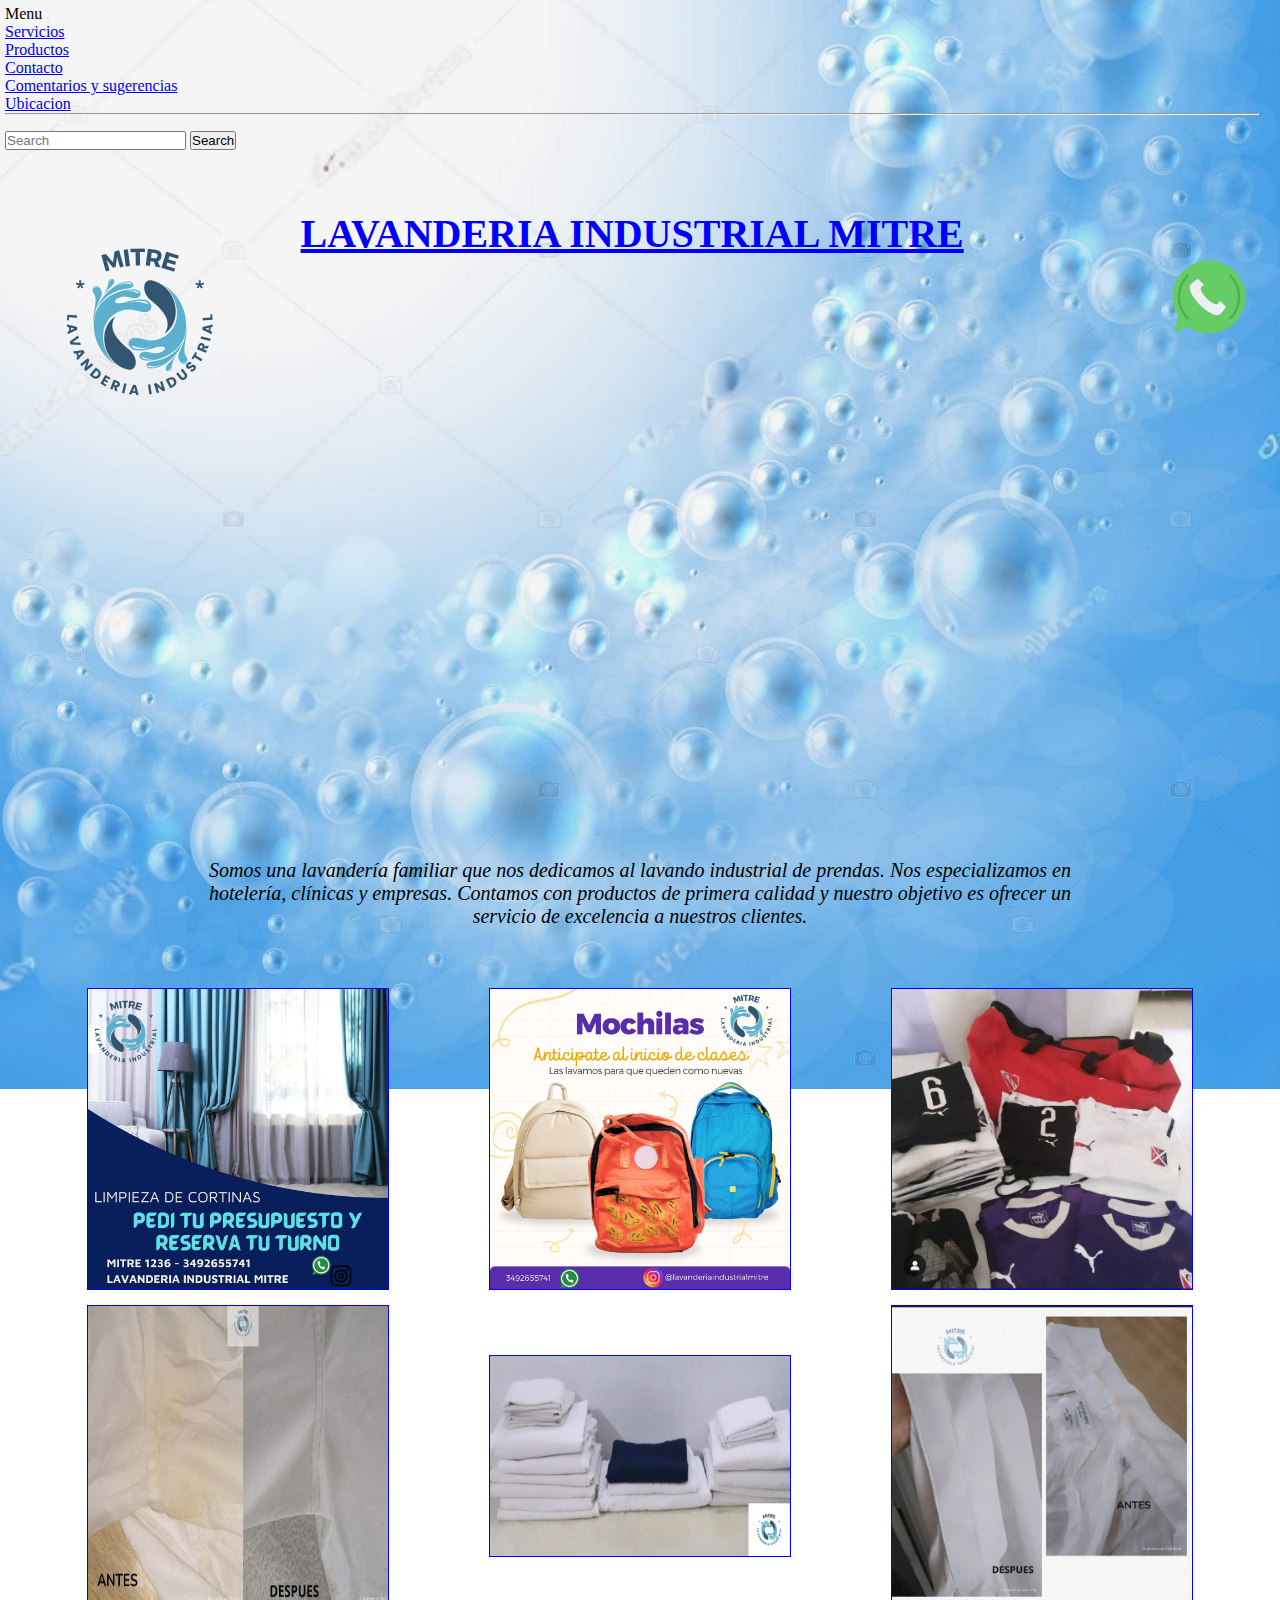
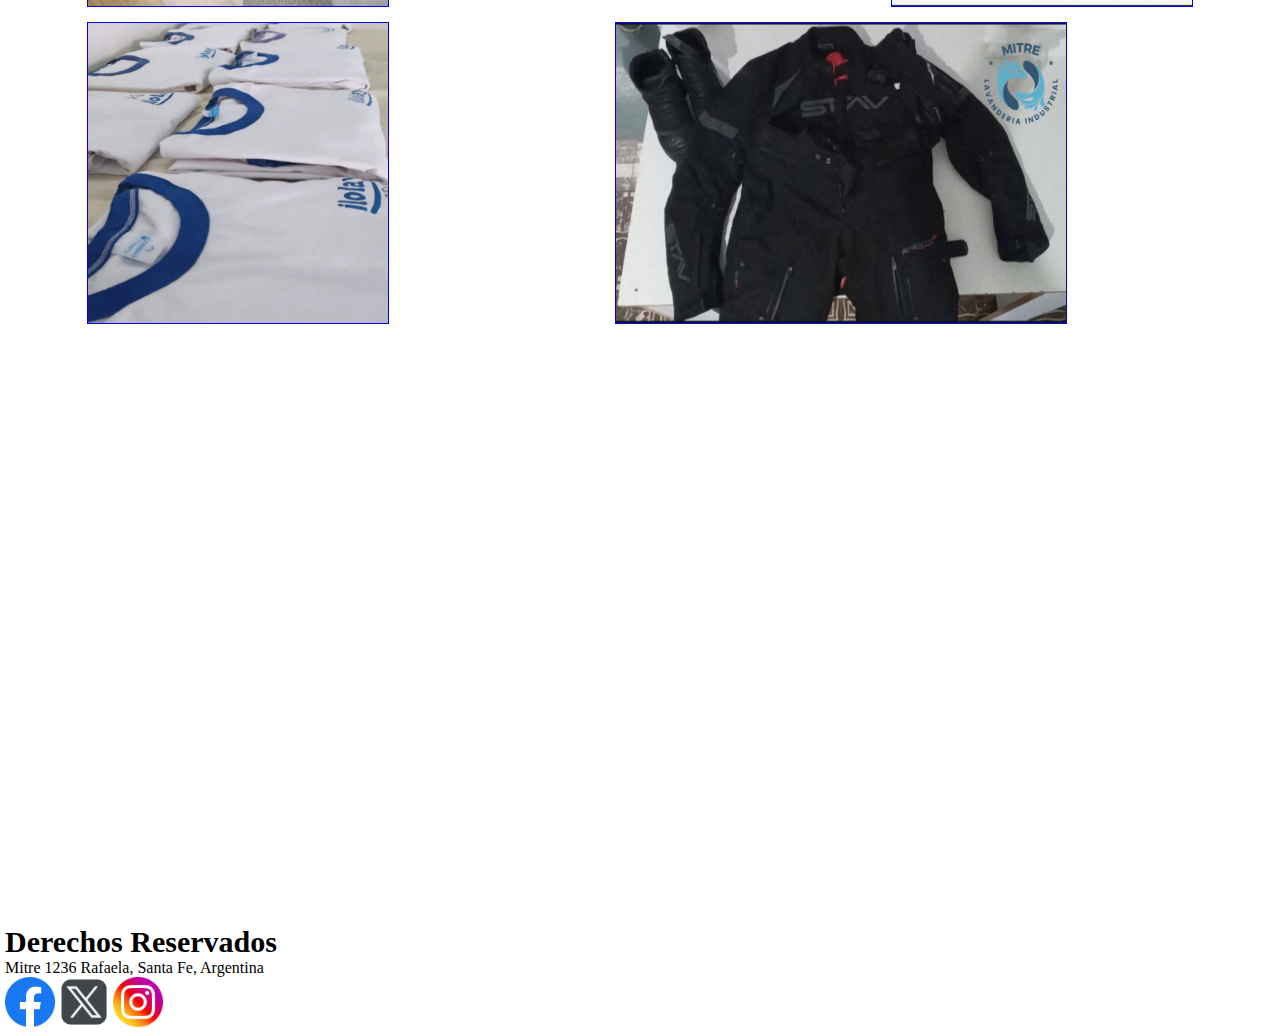
<file: index.html>
<!DOCTYPE html>
<html lang="en">
<head>
    <meta charset="UTF-8">
    <meta name="viewport" content="width=device-width, initial-scale=1.0">
    <link rel="stylesheet" href="./style/style.css">
    <title>Lavaderia Industrial Mitre</title>
    <link href="https://cdn.jsdelivr.net/npm/bootstrap@5.3.6/dist/css/bootstrap.min.css" rel="stylesheet" integrity="sha384-4Q6Gf2aSP4eDXB8Miphtr37CMZZQ5oXLH2yaXMJ2w8e2ZtHTl7GptT4jmndRuHDT" crossorigin="anonymous">
    <link href="https://fonts.googleapis.com/css2?family=Oswald:wght@200..700&display=swap" rel="stylesheet">
</head>
<body class="cuerpo">
    <header class="header">
        <nav class="navbar navbar-expand-lg bg-body-tertiary fixed-top">
            <div class="container-fluid">
                <a class="navbar-brand">Menu             
                </a>
                <button class="navbar-toggler" type="button" data-bs-toggle="collapse" data-bs-target="#navbarSupportedContent" aria-controls="navbarSupportedContent" aria-expanded="false" aria-label="Toggle navigation">
                <span class="navbar-toggler-icon"></span>
                </button>
            <div class="collapse navbar-collapse" id="navbarSupportedContent">
                <ul class="navbar-nav me-auto mb-2 mb-lg-0">
                    <li class="nav-item">
                    <a class="nav-link active" aria-current="page" href="./pages/servicios.html">Servicios</a>
                    </li>
                    <li class="nav-item">
                    <a class="nav-link" href="./pages/productos.html">Productos</a>
                    </li>
                    <li class="nav-item dropdown">
                    <a class="nav-link dropdown-toggle" href="#" role="button" data-bs-toggle="dropdown" aria-expanded="false">Contacto</a>
                    <ul class="dropdown-menu">
                        <li><a class="dropdown-item" href="./pages/comentarios.html">Comentarios y sugerencias</a></li>
                        <li><a class="dropdown-item" href="./pages/ubicacion.html">Ubicacion</a></li>
                        <li><hr class="dropdown-divider"></li>
                    </ul>
                    </li>
                </ul>
                <form class="d-flex" role="search">
                    <input class="form-control me-2" type="search" placeholder="Search" aria-label="Search"/>
                    <button class="btn btn-outline-success" type="submit">Search</button>
                </form>
            </div>
            </div>
        </nav>
        <a href="./index.html">
            <img class="logo" src="./images/logo.png" alt="logotipo" id="logolav">
        </a>
        <h1 class="titulo">LAVANDERIA INDUSTRIAL MITRE</h1>
        <section class="logo-whatsapp">
            <img class="whatsapp" src="./images/whatsapp.png" alt="whatsapp" id="logowhat">
        </section>
    </header>
    <main class="main">
        <p class="descripcion">Somos una lavandería familiar que nos dedicamos al lavando industrial de prendas. Nos especializamos en hotelería, clínicas y empresas. Contamos con productos de primera calidad y nuestro objetivo es ofrecer un servicio de excelencia a nuestros clientes.</p>
        <section> 
            <article class="imagenes">
                <img class="a" src="images/cortinas.jpg" alt="cortinas">
                <img class="b" src="images/mochilas.jpg" alt="mochilas">
                <img class="c" src="images/desmanchado.jpeg" alt="desmanchado">
                <img class="d" src="images/desmanchado1.jpeg" alt="desmanchado1">
                <img class="e" src="images/equipo_moto.jpg" alt="equipomoto">
                <img class="f" src="images/futbol.jpeg" alt="futbol">
                <img class="g" src="images/ilolay.jpeg" alt="ilolay">
                <img class="h" src="images/sabanas.jpg" alt="sabanas">
            </article>    
        </section>   
    </main>
    <footer class="footer">
        <h4>Derechos Reservados</h4>
        <p class="direccion">Mitre 1236 Rafaela, Santa Fe, Argentina</p>
        <img class="redes" src="./images/facebook.png" alt="facebook">
        <img class="redes" src="./images/x.png" alt="x">
        <img class="redes" src="./images/instagram.png" alt="instagram">
    </footer>
    <script src="https://cdn.jsdelivr.net/npm/bootstrap@5.3.6/dist/js/bootstrap.bundle.min.js" integrity="sha384-j1CDi7MgGQ12Z7Qab0qlWQ/Qqz24Gc6BM0thvEMVjHnfYGF0rmFCozFSxQBxwHKO" crossorigin="anonymous"></script>
</body>
</html>
</file>
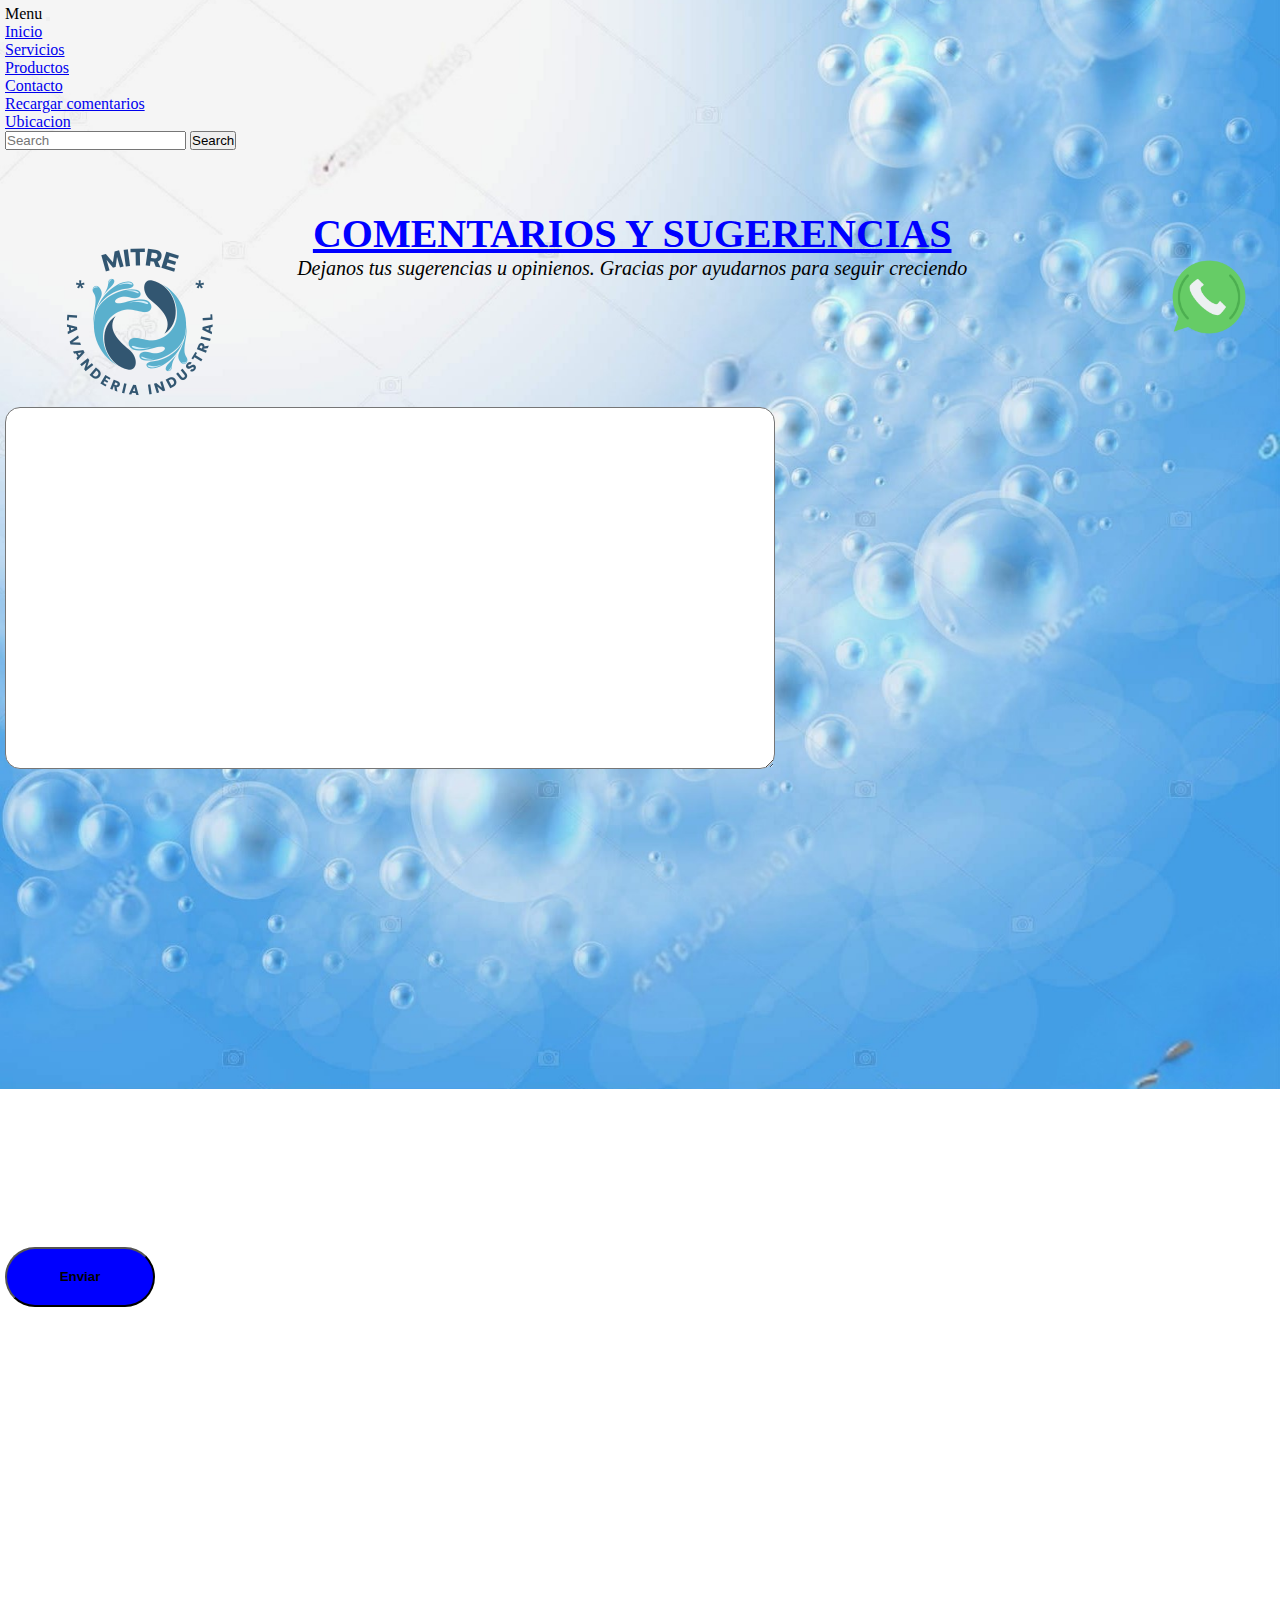
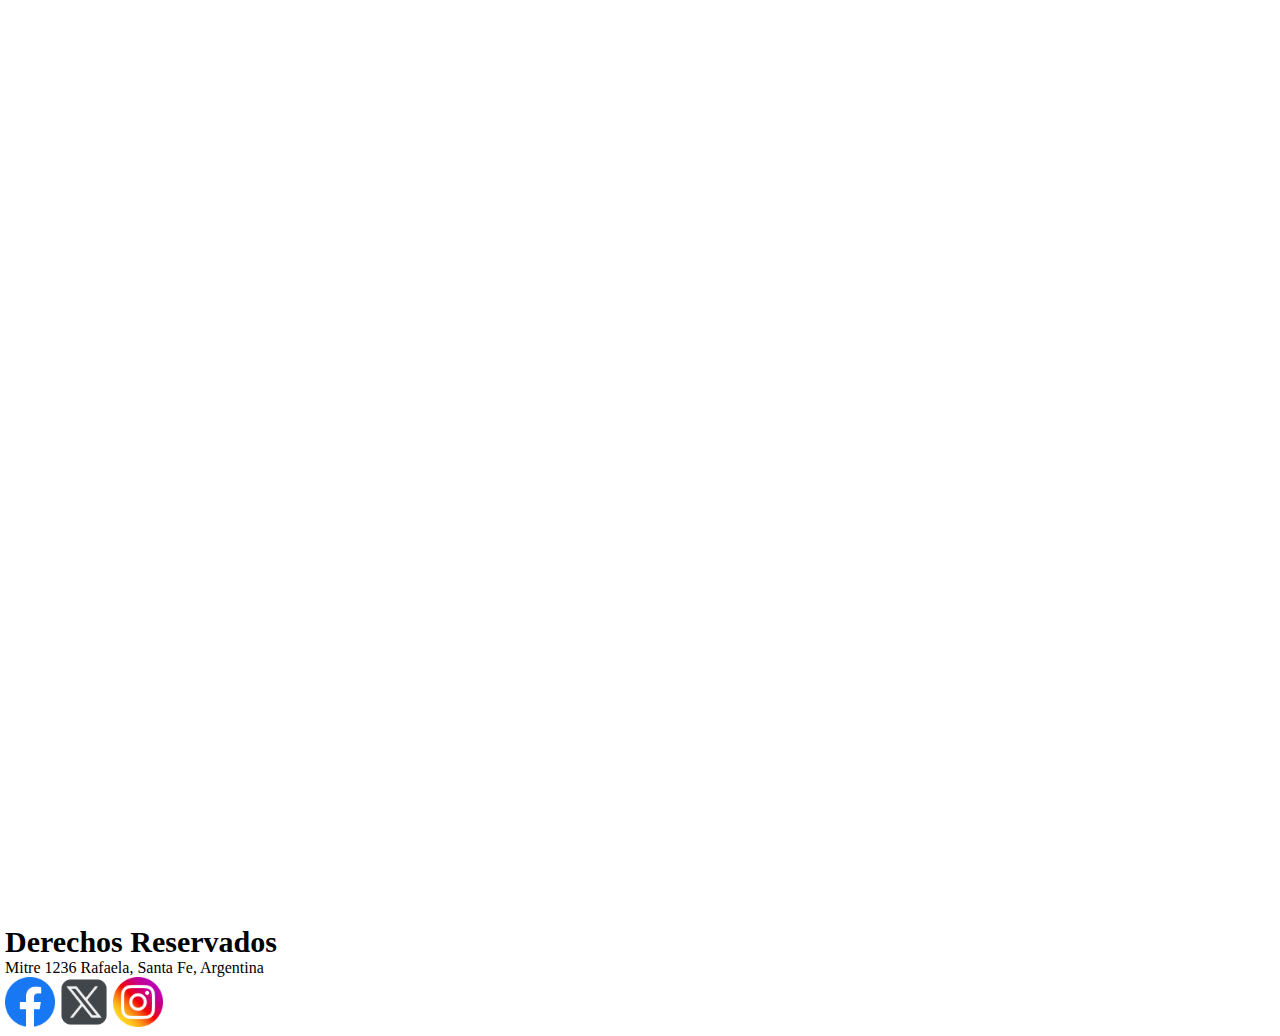
<file: pages/comentarios.html>
<!DOCTYPE html>
<html lang="es">
<head>
    <meta charset="UTF-8">
    <meta name="viewport" content="width=device-width, initial-scale=1.0">
    <meta name="description" content="Aqui vas a poder ayudarnos a crecer dandonos tu opinion sobre nuestro servicio, hacer consultas y aportar ideas que puedan ayudarnos a crecer">
    <meta name="keywords" content="consultas, sugerencias, opiniones, preguntas">
    <meta name="author" content="Gustavo Andres Billoud">
    <title>Comentarios y Sugerencias de Lavanderia Industrial Mitre</title>
    <link href="https://unpkg.com/aos@2.3.1/dist/aos.css" rel="stylesheet">
    <link href="https://cdn.jsdelivr.net/npm/bootstrap@5.3.6/dist/css/bootstrap.min.css" rel="stylesheet" integrity="sha384-4Q6Gf2aSP4eDXB8Miphtr37CMZZQ5oXLH2yaXMJ2w8e2ZtHTl7GptT4jmndRuHDT" crossorigin="anonymous">
    <link rel="stylesheet" href="../style/style.css">
</head>
<body class="cuerpo">
    <header class="header">
        <nav class="navbar navbar-expand-lg bg-body-tertiary fixed-top">
            <div class="container-fluid">
                <a class="navbar-brand">Menu             
                </a>
                <button class="navbar-toggler" type="button" data-bs-toggle="collapse" data-bs-target="#navbarSupportedContent" aria-controls="navbarSupportedContent" aria-expanded="false" aria-label="Toggle navigation">
                <span class="navbar-toggler-icon"></span>
                </button>
            <div class="collapse navbar-collapse" id="navbarSupportedContent">
                <ul class="navbar-nav me-auto mb-2 mb-lg-0">
                    <li class="nav-item">
                    <a class="nav-link active" aria-current="page" href="../index.html">Inicio</a>
                    </li>
                    <li class="nav-item">
                    <a class="nav-link" href="./servicios.html">Servicios</a>
                    </li>
                    <li class="nav-item">
                    <a class="nav-link" href="./productos.html">Productos</a>
                    </li>
                    <li class="nav-item dropdown">
                    <a class="nav-link dropdown-toggle" href="#" role="button" data-bs-toggle="dropdown" aria-expanded="false">Contacto</a>
                    <ul class="dropdown-menu">
                        <li><a class="dropdown-item" href="./comentarios.html">Recargar comentarios</a></li>
                        <li><a class="dropdown-item" href="./ubicacion.html">Ubicacion</a></li>
                    </ul>
                    </li>
                </ul>
                <form class="d-flex" role="search">
                    <input class="form-control me-2" type="search" placeholder="Search" aria-label="Search"/>
                    <button class="btn btn-outline-success" type="submit">Search</button>
                </form>
            </div>
            </div>
        </nav>
        <a href="../index.html">
            <img class="logo" data-aos="flip-left"
                data-aos-easing="ease-out-cubic"
                data-aos-duration="2000" src="../images/logo.png" alt="logotipo">
        </a>
        <h1 class="titulo">COMENTARIOS Y SUGERENCIAS</h1>
        <a href="https://wa.me/3492655741" target="_blank">
        <section class="logo-whatsapp">
            <img class="whatsapp" src="../images/whatsapp.png" alt="whatsapp" id="logowhat">
        </section>
        </a>
    </header>
    <main class="main-comentarios">
        <p class="descrip-comentarios">Dejanos tus sugerencias u opinienos. Gracias por ayudarnos para seguir creciendo</p> 
        <textarea class="comentario" name="comentario" id="comentario"></textarea>
        <button class="botenv" onclick="enviarMensaje()">Enviar</button>
        <div id="mensaje" style="display:none;">Mensaje enviado</div>
        <audio id="audioEnvio" src="../sonidos/llv-132676.mp3" preload="auto"></audio>
    </main>
    <footer class="footer">
            <h4>Derechos Reservados</h4>
            <p>Mitre 1236 Rafaela, Santa Fe, Argentina</p>
            <img class="redes" src="../images/facebook.png" alt="facebook">
            <img class="redes" src="../images/x.png" alt="x">
            <a href="https://www.instagram.com/lavanderiaindustrialmitre/" target="_blank">
            <img class="redes" src="../images/instagram.png" alt="instagram">
        </a>
    </footer>
    <script>
        function enviarMensaje() {
            document.getElementById("mensaje").style.display = "block";
            document.getElementById("audioEnvio").play();}
    </script>
    <script src="https://unpkg.com/aos@2.3.1/dist/aos.js"></script>
    <script src="https://cdn.jsdelivr.net/npm/bootstrap@5.3.6/dist/js/bootstrap.bundle.min.js" integrity="sha384-j1CDi7MgGQ12Z7Qab0qlWQ/Qqz24Gc6BM0thvEMVjHnfYGF0rmFCozFSxQBxwHKO" crossorigin="anonymous"></script>
    <script>
        AOS.init();
    </script>
</body>
</html>
</file>
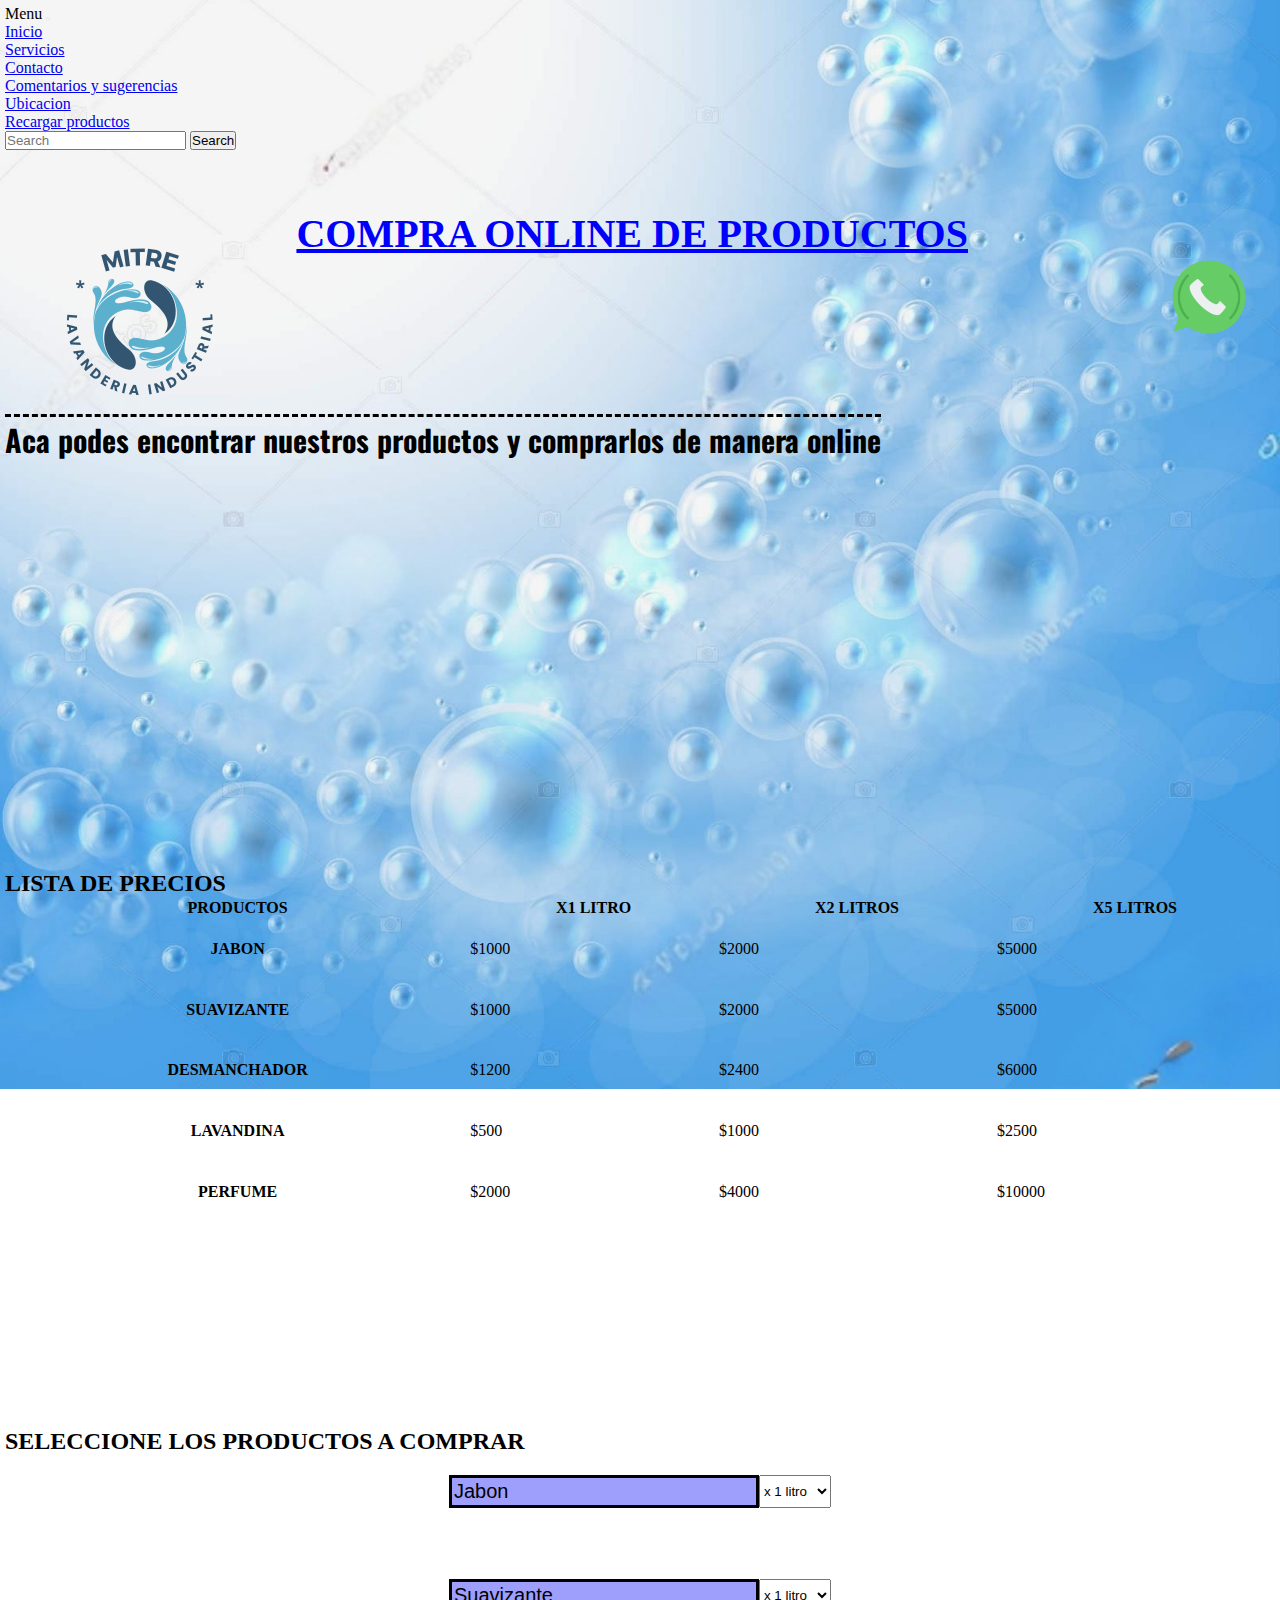
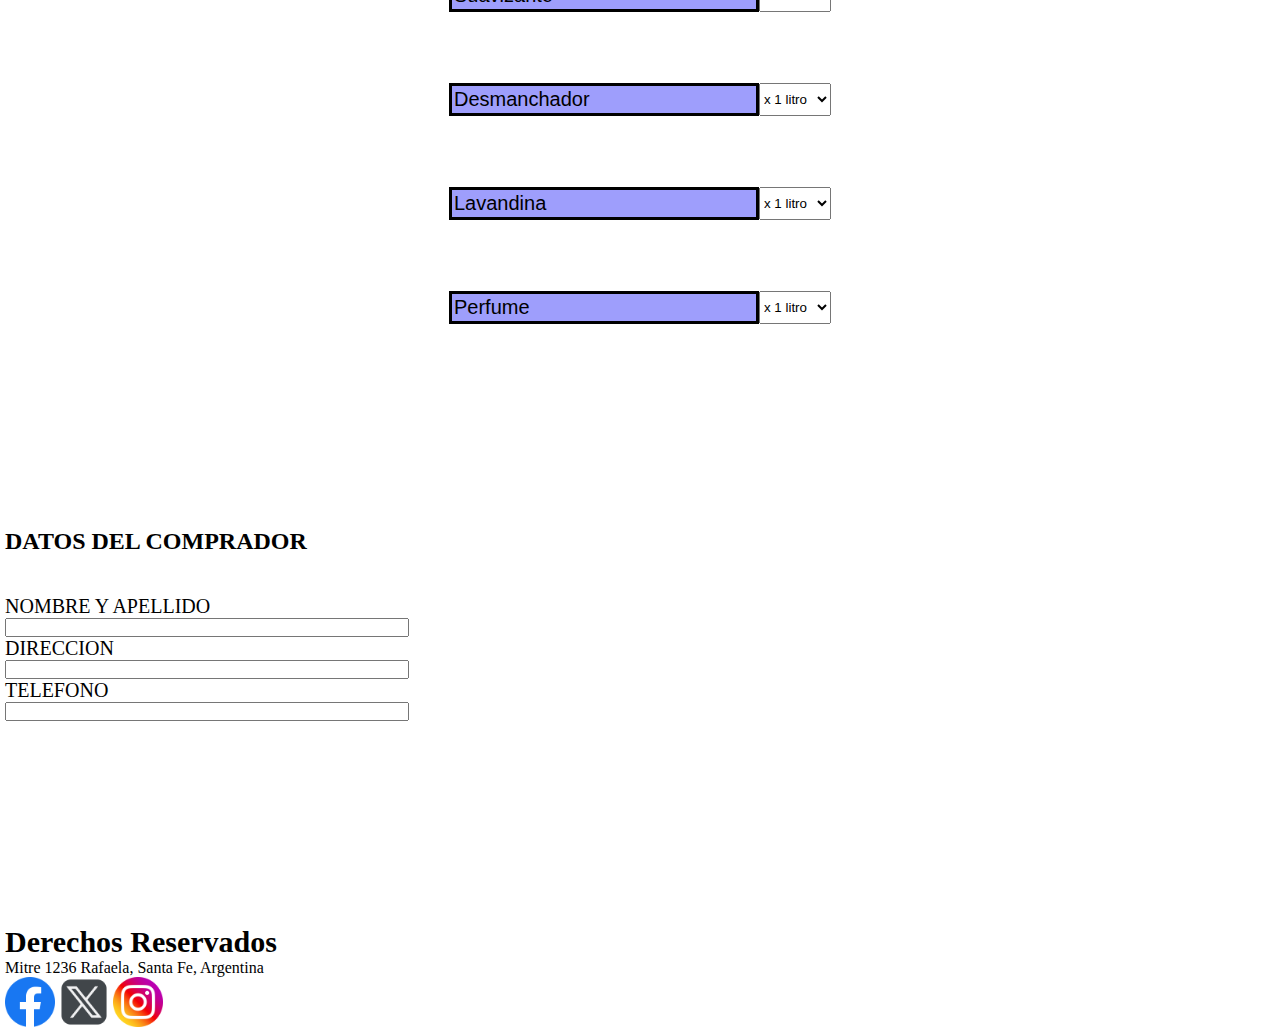
<file: pages/productos.html>
<!DOCTYPE html>
<html lang="es">
<head>
    <meta charset="UTF-8">
    <meta name="viewport" content="width=device-width, initial-scale=1.0">
    <meta name="description" content="Aqui podras encontrar y comprar de manera online todos los productos de 1er calidad para lavar en tu casa de manera profesional como lo hacemos nosotros">
    <meta name="keywords" content="jabon, suavizante, lavandina, perfume, desmanchador, productos, venta">
    <meta name="author" content="Gustavo Andres Billoud">
    <link rel="stylesheet" href="../style/style.css">
    <title>Productos de Lavanderia Insdustrial Mitre</title>
    <link href="https://unpkg.com/aos@2.3.1/dist/aos.css" rel="stylesheet">
    <link href="https://cdn.jsdelivr.net/npm/bootstrap@5.3.6/dist/css/bootstrap.min.css" rel="stylesheet" integrity="sha384-4Q6Gf2aSP4eDXB8Miphtr37CMZZQ5oXLH2yaXMJ2w8e2ZtHTl7GptT4jmndRuHDT" crossorigin="anonymous">
    <link href="https://fonts.googleapis.com/css2?family=Oswald:wght@200..700&display=swap" rel="stylesheet">
</head>
<body class="cuerpo">
    <header class="header">
        <nav class="navbar navbar-expand-lg bg-body-tertiary fixed-top">
            <div class="container-fluid">
                <a class="navbar-brand">Menu             
                </a>
                <button class="navbar-toggler" type="button" data-bs-toggle="collapse" data-bs-target="#navbarSupportedContent" aria-controls="navbarSupportedContent" aria-expanded="false" aria-label="Toggle navigation">
                <span class="navbar-toggler-icon"></span>
                </button>
            <div class="collapse navbar-collapse" id="navbarSupportedContent">
                <ul class="navbar-nav me-auto mb-2 mb-lg-0">
                    <li class="nav-item">
                    <a class="nav-link active" aria-current="page" href="../index.html">Inicio</a>
                    </li>
                    <li class="nav-item">
                    <a class="nav-link" href="./servicios.html">Servicios</a>
                    </li>
                    <li class="nav-item dropdown">
                    <a class="nav-link dropdown-toggle" href="#" role="button" data-bs-toggle="dropdown" aria-expanded="false">Contacto</a>
                    <ul class="dropdown-menu">
                        <li><a class="dropdown-item" href="./comentarios.html">Comentarios y sugerencias</a></li>
                        <li><a class="dropdown-item" href="./ubicacion.html">Ubicacion</a></li>
                        <li><a class="dropdown-item" href="./productos.html">Recargar productos</a></li>
                    </ul>
                    </li>
                </ul>
                <form class="d-flex" role="search">
                    <input class="form-control me-2" type="search" placeholder="Search" aria-label="Search"/>
                    <button class="btn btn-outline-success" type="submit">Search</button>
                </form>
            </div>
            </div>
        </nav>
        <a href="../index.html">
            <img class="logo" data-aos="flip-left"
                data-aos-easing="ease-out-cubic"
                data-aos-duration="2000" src="../images/logo.png" alt="logotipo">
        </a>
        <h1 class="titulo">COMPRA ONLINE DE PRODUCTOS</h1>
        <section class="logo-whatsapp">
            <img class="whatsapp" src="../images/whatsapp.png" alt="whatsapp">
        </section>
    </header>
    <main class="main">
        <p class="subtit">Aca podes encontrar nuestros productos y comprarlos de manera online</p>
        <h2 class="titprod">LISTA DE PRECIOS</h2>
        <table class="table">
            <thead>
                <tr>
                    <th scope="col">PRODUCTOS</th>
                    <th scope="col">X1 LITRO</th>
                    <th scope="col">X2 LITROS</th>
                    <th scope="col">X5 LITROS</th>
                </tr>
            </thead>
            <tbody>
                <tr>
                    <th scope="row">JABON</th>
                    <td>$1000</td>
                    <td>$2000</td>
                    <td>$5000</td>
                </tr>
                <tr>
                    <th scope="row">SUAVIZANTE</th>
                    <td>$1000</td>
                    <td>$2000</td>
                    <td>$5000</td>
                </tr>
                <tr>
                    <th scope="row">DESMANCHADOR</th>
                    <td>$1200</td>
                    <td>$2400</td>
                    <td>$6000</td>
                </tr>
                    <th scope="row">LAVANDINA</th>
                    <td>$500</td>
                    <td>$1000</td>
                    <td>$2500</td>
                </tr>
                    <th scope="row">PERFUME</th>
                    <td>$2000</td>
                    <td>$4000</td>
                    <td>$10000</td>
                </tr>
            </tbody>
        </table>
        <h2 class="titprod">SELECCIONE LOS PRODUCTOS A COMPRAR</h2>    
        <form class="compra" action="productos" method="post">
            <section class="productos1">
                <label class="productos2" for="jabon">Jabon</label>
                <select name="" id="">
                    <option value="">x 1 litro</option>
                    <option value="">x 2 litros</option>
                    <option value="">x 5 litros</option>
                </select>
            </section>
            <section class="productos1">
                <label class="productos2" for="suavizante">Suavizante</label>
                <select name="" id="">
                    <option value="">x 1 litro</option>
                    <option value="">x 2 litros</option>
                    <option value="">x 5 litros</option>
                </select>
            </section>
            <section class="productos1">
                <label class="productos2" for="Desmanchador">Desmanchador</label>
                <select name="" id="">
                    <option value="">x 1 litro</option>
                    <option value="">x 2 litros</option>
                    <option value="">x 5 litros</option>
                </select>
            </section>
            <section class="productos1">
                <label class="productos2" for="Lavandina">Lavandina</label>
                <select name="" id="">
                    <option value="">x 1 litro</option>
                    <option value="">x 2 litros</option>
                    <option value="">x 5 litros</option>
                </select>
            </section>
            <section class="productos1">
                <label class="productos2" for="Perfume">Perfume</label>
                <select name="" id="">
                    <option value="">x 1 litro</option>
                    <option value="">x 2 litros</option>
                    <option value="">x 5 litros</option>
                </select>
            </section>    
        </form>
        <h2 class="titprod">DATOS DEL COMPRADOR</h2>
        <form class="datos">
            <label for="nombre">NOMBRE Y APELLIDO</label>
            <input type="text" name="nombre" id="nombre">
            <label for="direccion">DIRECCION</label>
            <input type="text" name="direccion" id="direccion">
            <label for="telefono">TELEFONO</label>
            <input type="number" name="telefono" id="telefono">
        </form>
    </main>
    <footer class="footer">
        <h4>Derechos Reservados</h4>
        <p>Mitre 1236 Rafaela, Santa Fe, Argentina</p>
        <img class="redes" src="../images/facebook.png" alt="facebook">
        <img class="redes" src="../images/x.png" alt="x">
        <img class="redes" src="../images/instagram.png" alt="instagram">
    </footer>
    <script src="https://unpkg.com/aos@2.3.1/dist/aos.js"></script>
    <script src="https://cdn.jsdelivr.net/npm/bootstrap@5.3.6/dist/js/bootstrap.bundle.min.js" integrity="sha384-j1CDi7MgGQ12Z7Qab0qlWQ/Qqz24Gc6BM0thvEMVjHnfYGF0rmFCozFSxQBxwHKO" crossorigin="anonymous"></script>
    <script>
        AOS.init();
    </script>
</body>
</html>
</file>
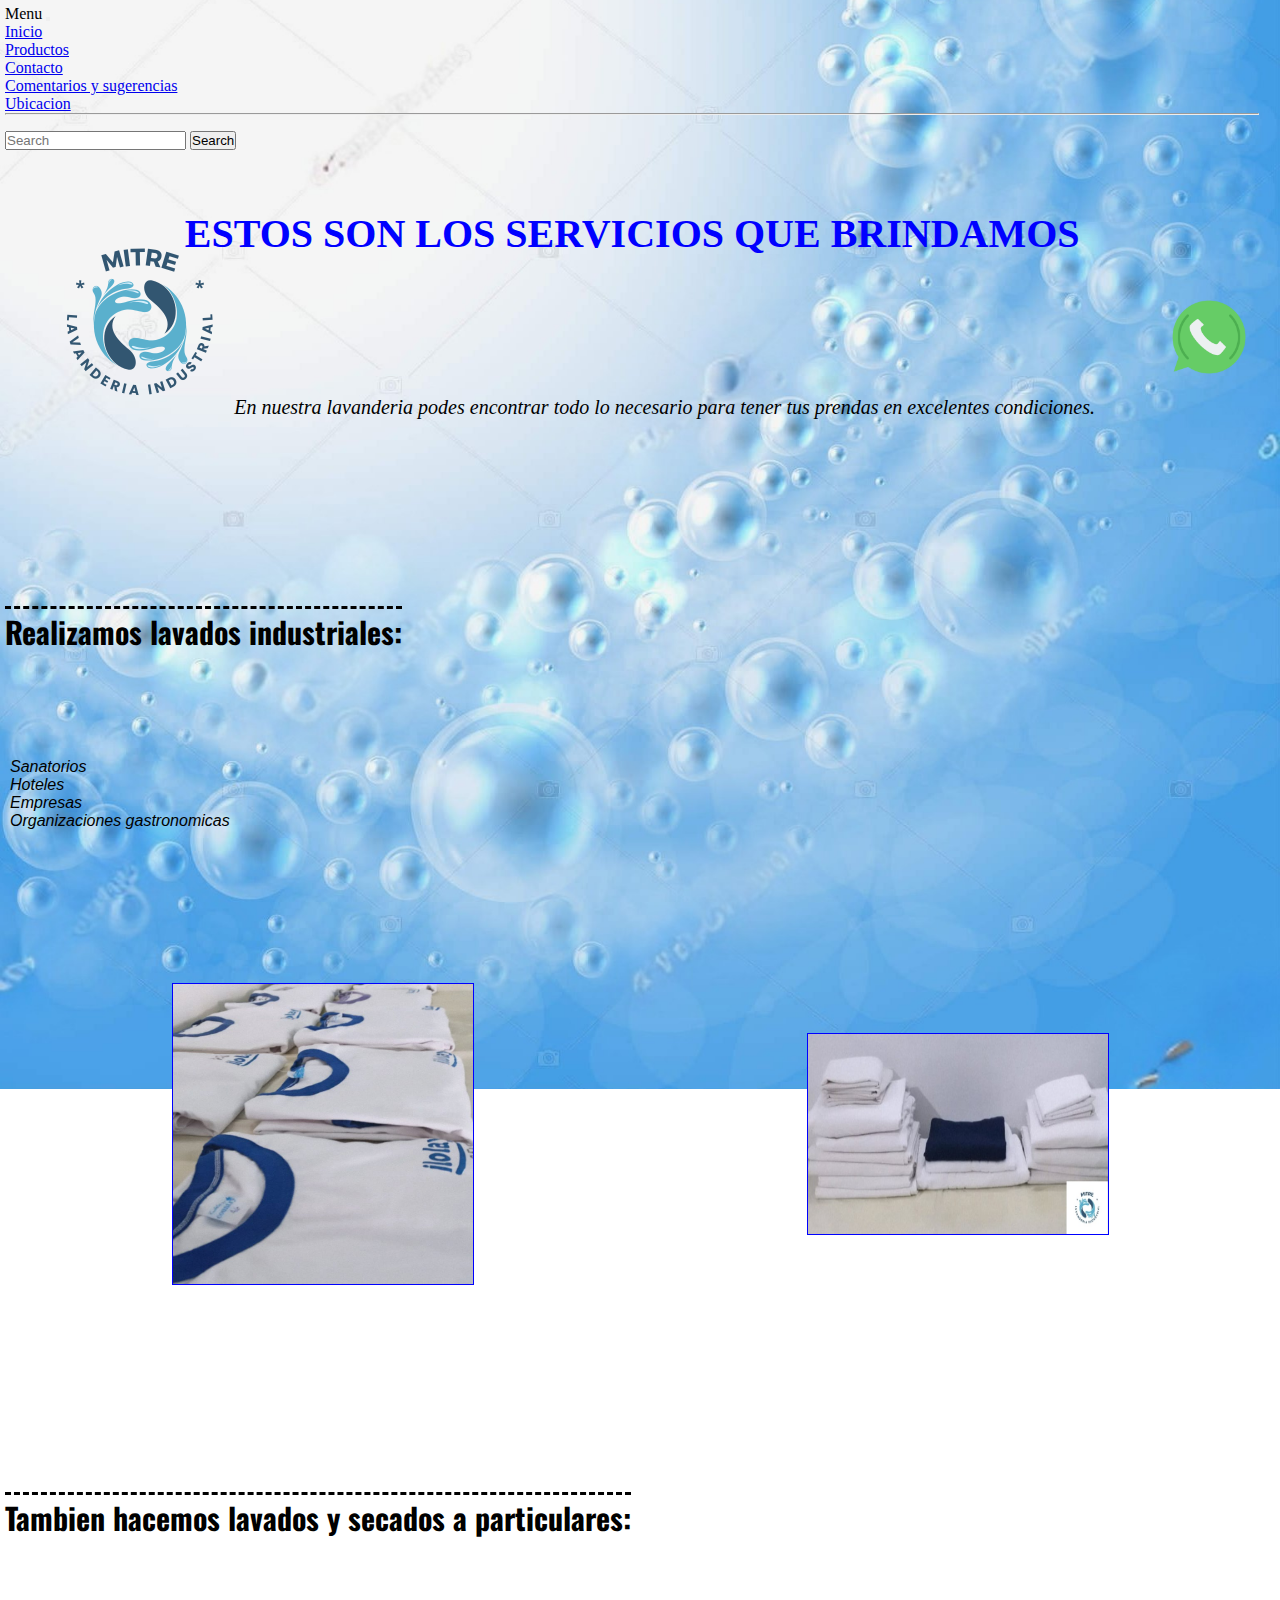
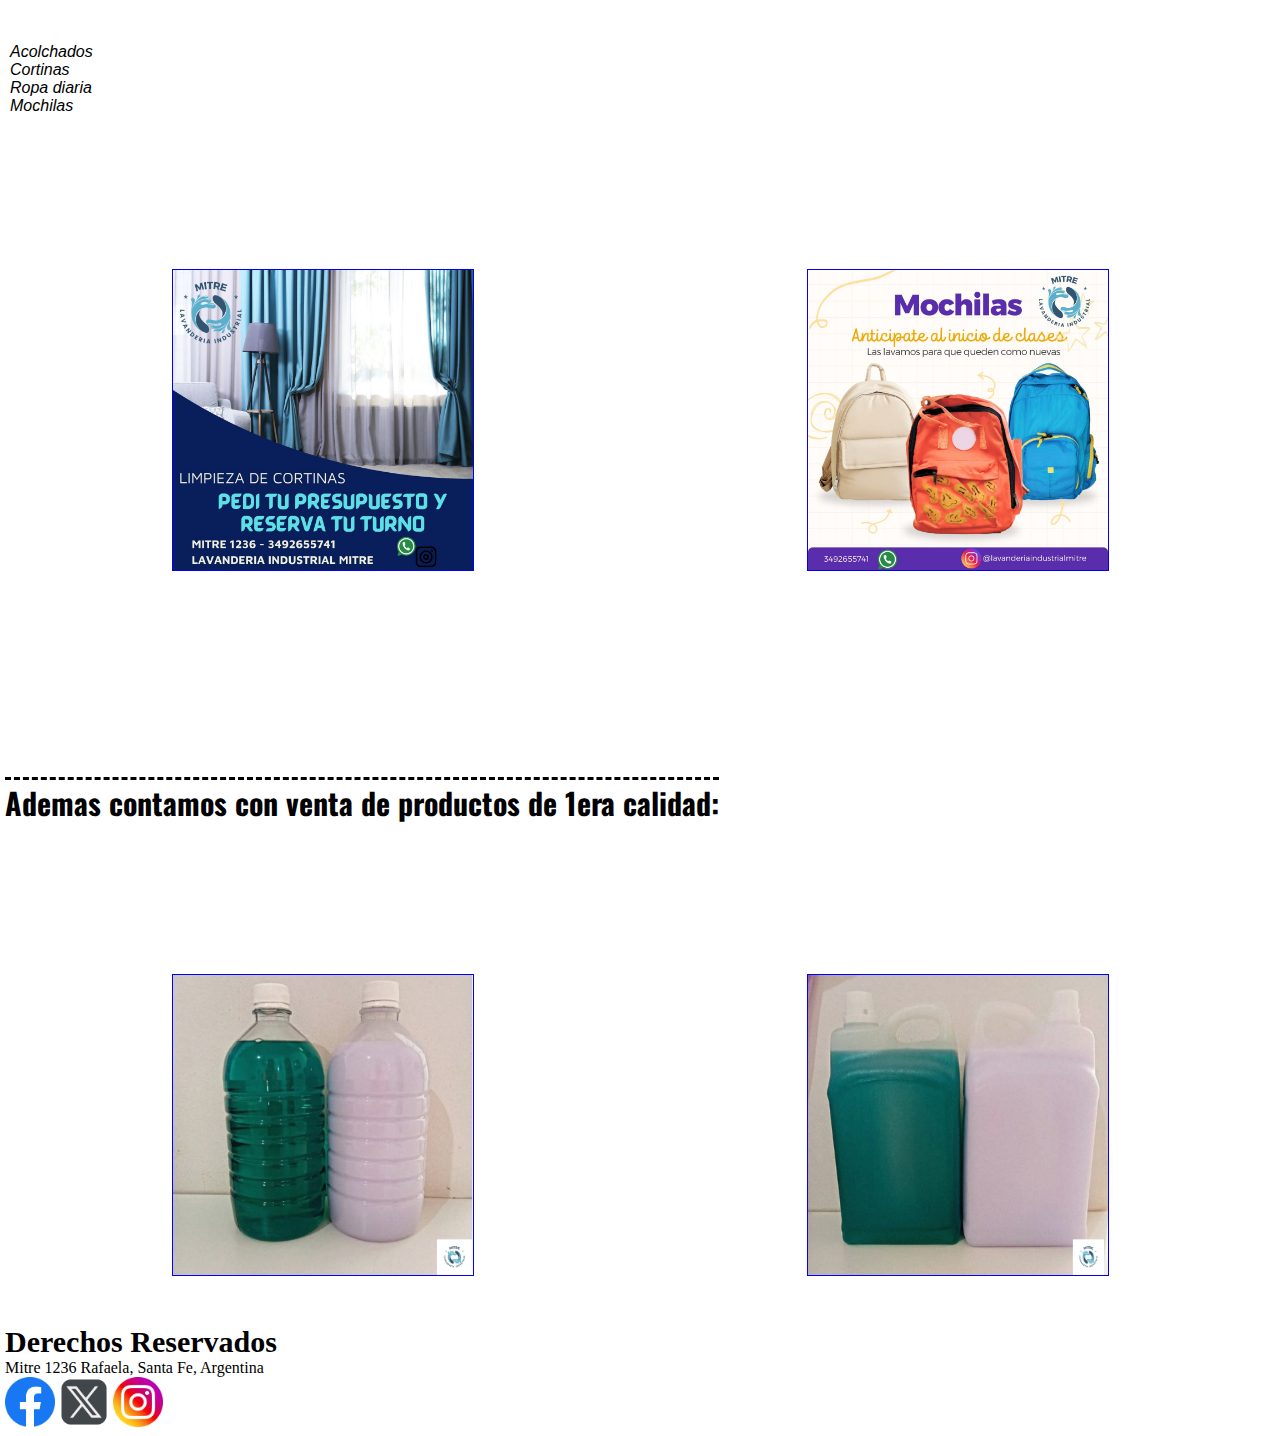
<file: pages/servicios.html>
<!DOCTYPE html>
<html lang="en">
<head>
    <meta charset="UTF-8">
    <meta name="viewport" content="width=device-width, initial-scale=1.0">
    <link rel="stylesheet" href="../style/style.css">
    <title>Servicios de Lavanderia Insdustrial Mitre</title>
    <link href="https://cdn.jsdelivr.net/npm/bootstrap@5.3.6/dist/css/bootstrap.min.css" rel="stylesheet" integrity="sha384-4Q6Gf2aSP4eDXB8Miphtr37CMZZQ5oXLH2yaXMJ2w8e2ZtHTl7GptT4jmndRuHDT" crossorigin="anonymous">
    <link href="https://fonts.googleapis.com/css2?family=Oswald:wght@200..700&display=swap" rel="stylesheet">
</head>
<body class="cuerpo">
    <header class="header">
        <nav class="navbar navbar-expand-lg bg-body-tertiary fixed-top">
            <div class="container-fluid">
                <a class="navbar-brand">Menu</a>
                <button class="navbar-toggler" type="button" data-bs-toggle="collapse" data-bs-target="#navbarSupportedContent" aria-controls="navbarSupportedContent" aria-expanded="false" aria-label="Toggle navigation">
                <span class="navbar-toggler-icon"></span>
                </button>
            <div class="collapse navbar-collapse" id="navbarSupportedContent">
                <ul class="navbar-nav me-auto mb-2 mb-lg-0">
                    <li class="nav-item">
                    <a class="nav-link active" aria-current="page" href="../index.html">Inicio</a>
                    </li>
                    <li class="nav-item">
                    <a class="nav-link" href="./productos.html">Productos</a>
                    </li>
                    <li class="nav-item dropdown">
                    <a class="nav-link dropdown-toggle" href="#" role="button" data-bs-toggle="dropdown" aria-expanded="false">Contacto</a>
                    <ul class="dropdown-menu">
                        <li><a class="dropdown-item" href="./comentarios.html">Comentarios y sugerencias</a></li>
                        <li><a class="dropdown-item" href="./ubicacion.html">Ubicacion</a></li>
                        <li><hr class="dropdown-divider"></li>
                    </ul>
                    </li>
                </ul>
                <form class="d-flex" role="search">
                    <input class="form-control me-2" type="search" placeholder="Search" aria-label="Search"/>
                    <button class="btn btn-outline-success" type="submit">Search</button>
                </form>
            </div>
            </div>
        </nav>
        <a href="../index.html">
            <img class="logo" src="../images/logo.png" alt="logotipo">
        </a>
        <h2 class="subtit1">ESTOS SON LOS SERVICIOS QUE BRINDAMOS</h2>
        <section class="logo-whatsapp">
            <img class="whatsapp" src="../images/whatsapp.png" alt="whatsapp">
        </section>
    </header>
    <main class="main">
        <p class="descripcion">En nuestra lavanderia podes encontrar todo lo necesario para tener tus prendas en excelentes condiciones.</p>
        <p class="subtit">Realizamos lavados industriales:</p>
        <ul class="lista_servicios">
            <li>
                Sanatorios
            </li>
            <li>
                Hoteles
            </li>
            <li>
                Empresas
            </li>
            <li>
                Organizaciones gastronomicas
            </li>
        </ul>
        <section class="empresas">
            <img class="ilo" src="../images/ilolay.jpeg" alt="ilolay">
            <img class="sab" src="../images/sabanas.jpg" alt="sabanas">
        </section>        
        <p class="subtit">Tambien hacemos lavados y secados a particulares:</p>
        <ul class="lista_servicios">
            <li>
                Acolchados
            </li>
            <li>
                Cortinas
            </li>
            <li>
                Ropa diaria
            </li>
            <li>
                Mochilas
            </li>
        </ul>
        <section class="empresas">
            <img class="cort" src="../images/cortinas.jpg" alt="cortinas">
            <img class="mochi" src="../images/mochilas.jpg" alt="mochilas">
        </section>
        <p class="subtit">Ademas contamos con venta de productos de 1era calidad:</p>
        <section class="empresas">
            <img class="litro1" src="../images/1litro.jpg" alt="productos">
            <img class="litro2" src="../images/2litros.jpg" alt="prductos">
        </section>
    </main>
    <footer class="footer">
        <h4>Derechos Reservados</h4>
        <p>Mitre 1236 Rafaela, Santa Fe, Argentina</p>
        <img class="redes" src="../images/facebook.png" alt="facebook">
        <img class="redes" src="../images/x.png" alt="x">
        <img class="redes" src="../images/instagram.png" alt="instagram">
    </footer>
    <script src="https://cdn.jsdelivr.net/npm/bootstrap@5.3.6/dist/js/bootstrap.bundle.min.js" integrity="sha384-j1CDi7MgGQ12Z7Qab0qlWQ/Qqz24Gc6BM0thvEMVjHnfYGF0rmFCozFSxQBxwHKO" crossorigin="anonymous"></script>
</body>
</html>
</file>
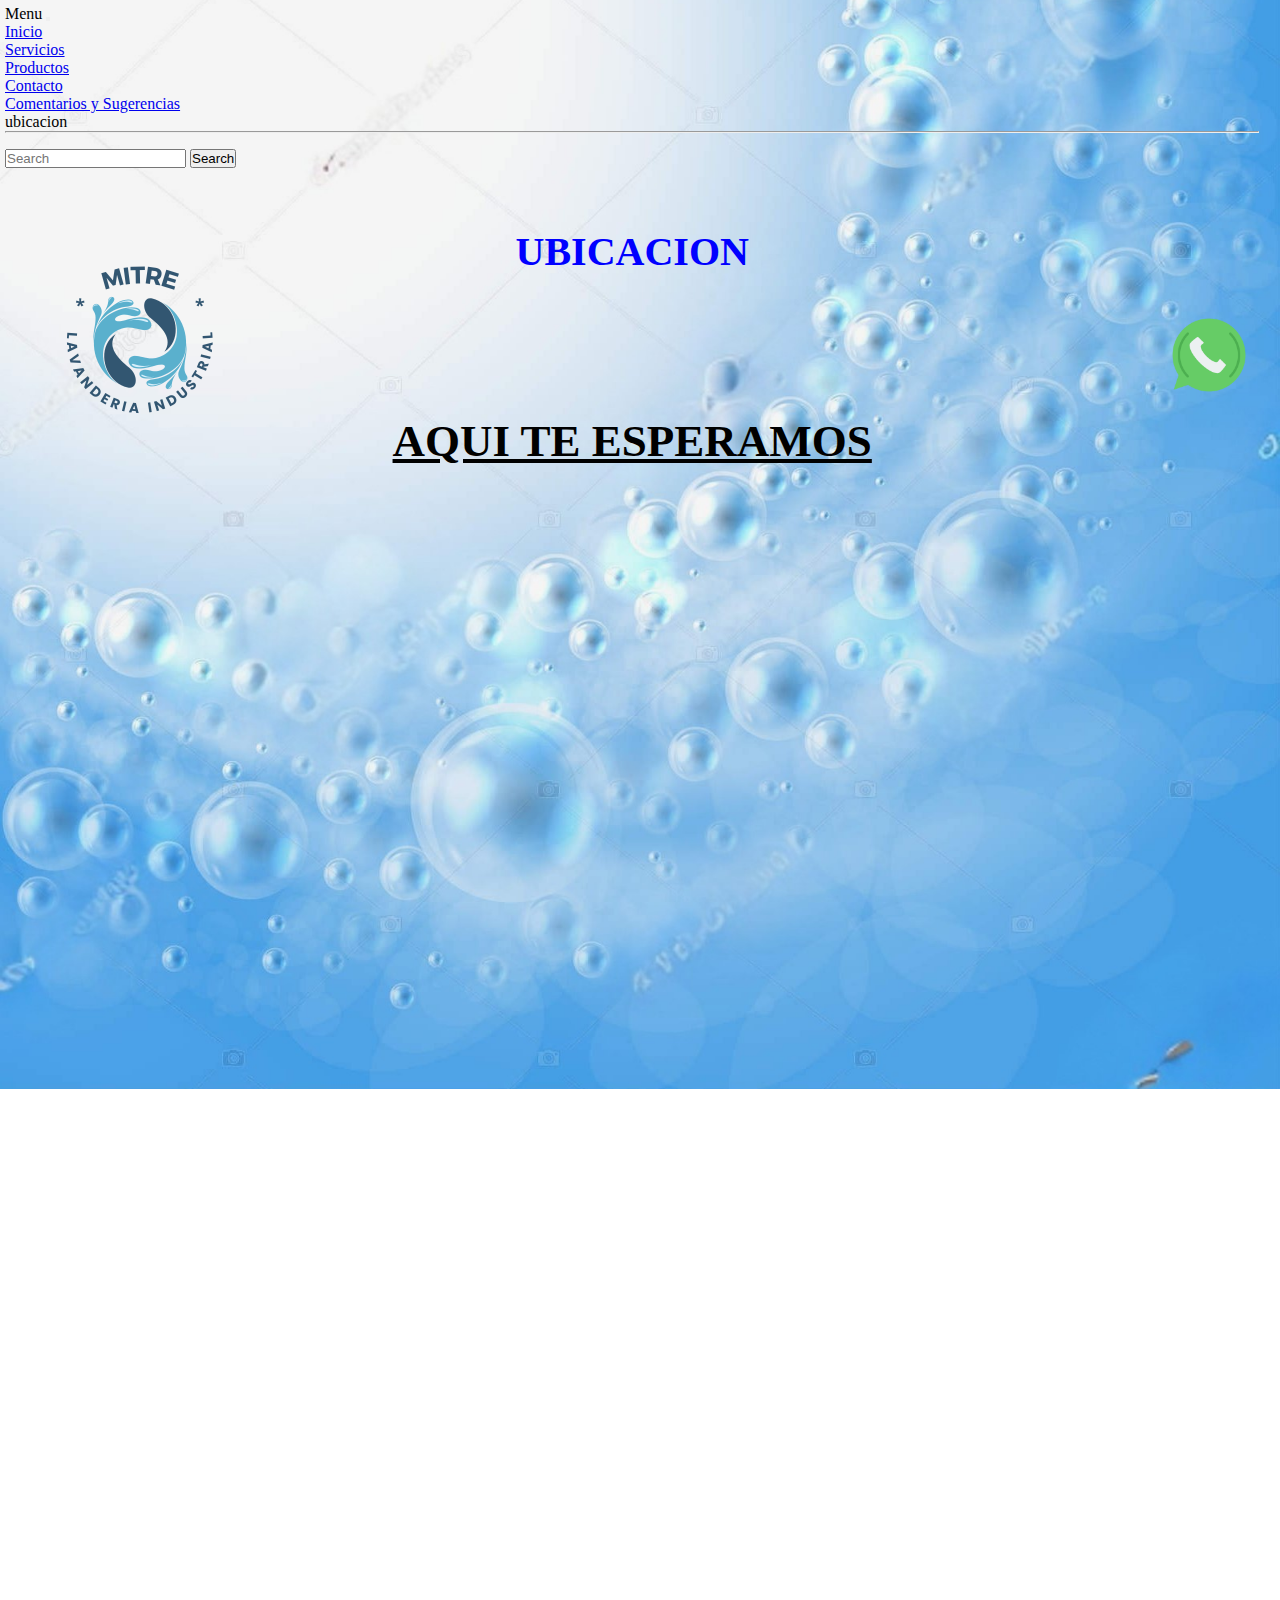
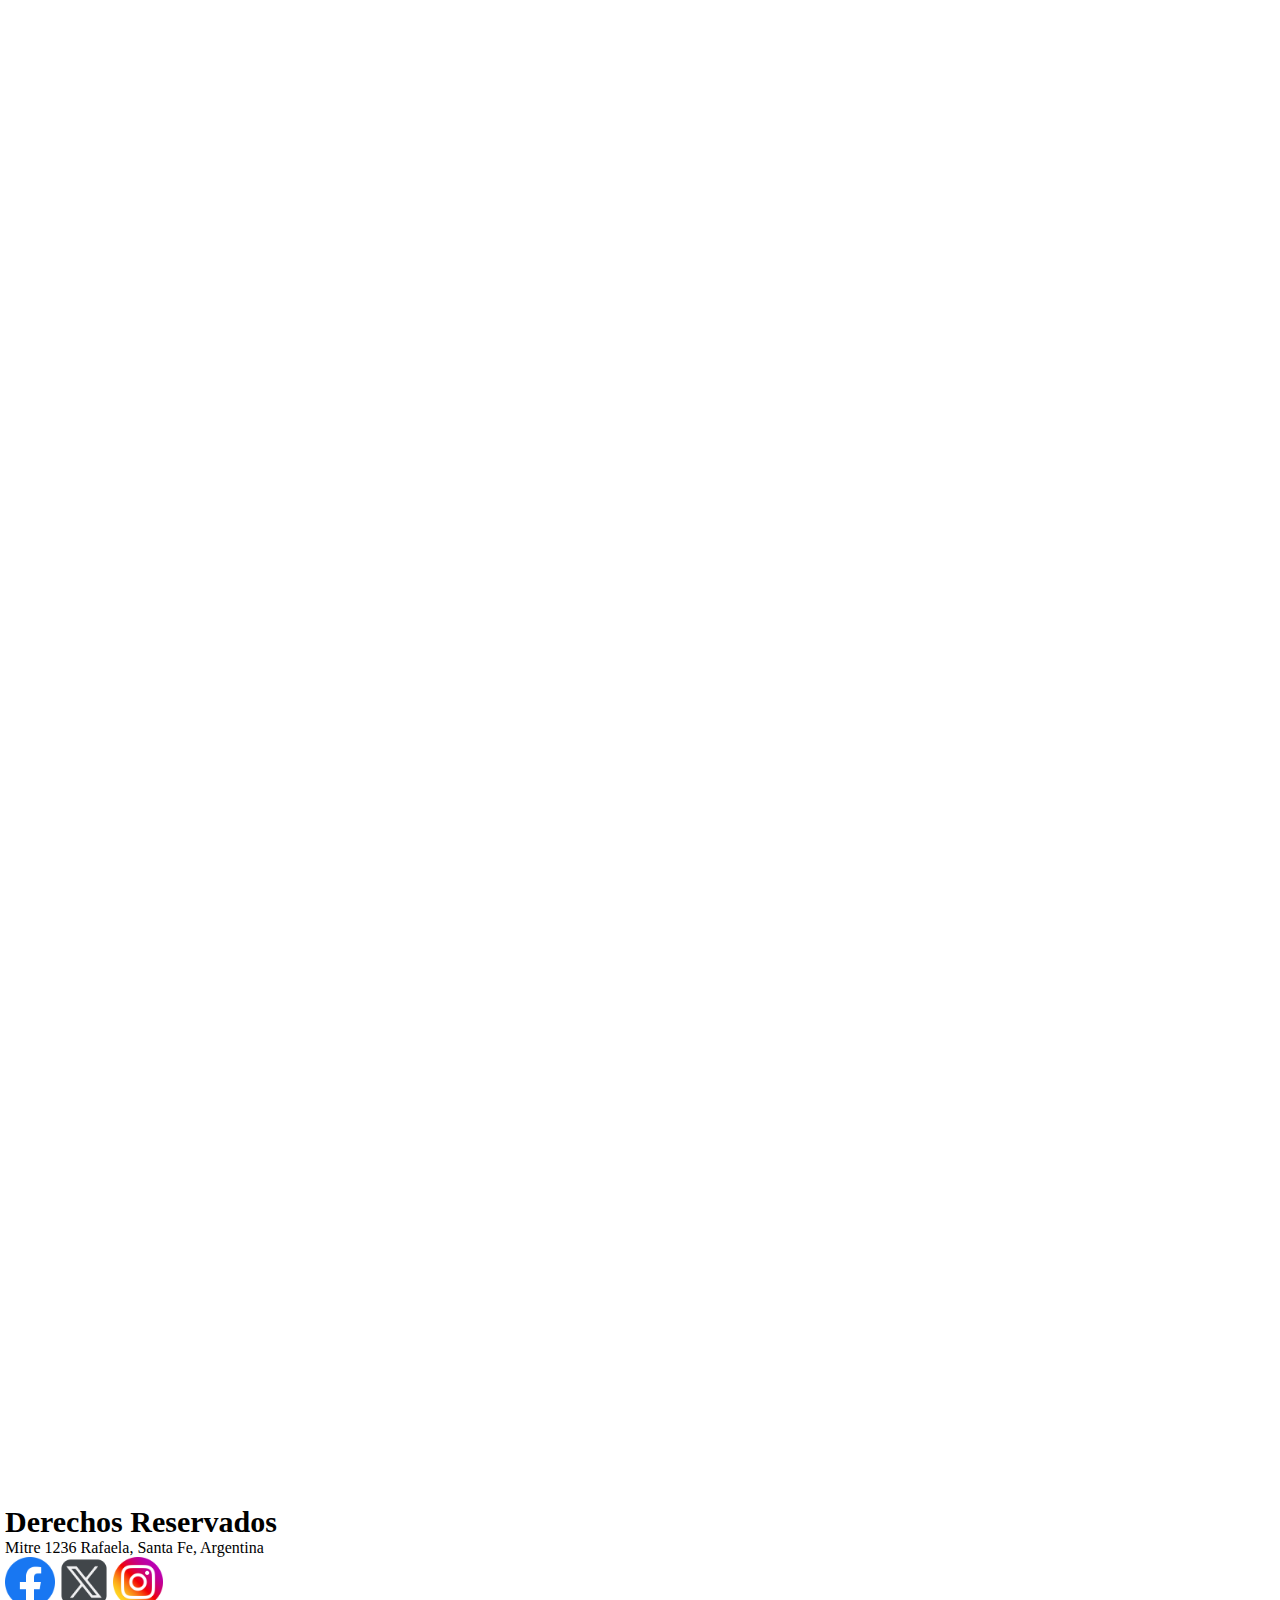
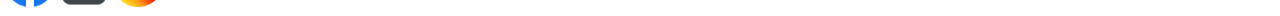
<file: pages/ubicacion.html>
<!DOCTYPE html>
<html lang="es">
<head>
    <meta charset="UTF-8">
    <meta name="viewport" content="width=device-width, initial-scale=1.0">
    <meta name="description" content="En esta ubicacion podes encontrarnos, acercate y visitanos">
    <meta name="keywords" content="Ubicacion, direccion, lugar, negocio, atencion">
    <meta name="author" content="Gustavo Andres Billoud">
    <title>Ubicacion de Lavanderia Industrial Mitre</title>
    <link href="https://unpkg.com/aos@2.3.1/dist/aos.css" rel="stylesheet">
    <link href="https://cdn.jsdelivr.net/npm/bootstrap@5.3.6/dist/css/bootstrap.min.css" rel="stylesheet" integrity="sha384-4Q6Gf2aSP4eDXB8Miphtr37CMZZQ5oXLH2yaXMJ2w8e2ZtHTl7GptT4jmndRuHDT" crossorigin="anonymous">
    <link rel="stylesheet" href="../style/style.css">
</head>
<body class="cuerpo">
    <header class="header">
        <nav class="navbar navbar-expand-lg bg-body-tertiary fixed-top">
            <div class="container-fluid">
                <a class="navbar-brand">Menu             
                </a>
                <button class="navbar-toggler" type="button" data-bs-toggle="collapse" data-bs-target="#navbarSupportedContent" aria-controls="navbarSupportedContent" aria-expanded="false" aria-label="Toggle navigation">
                <span class="navbar-toggler-icon"></span>
                </button>
            <div class="collapse navbar-collapse" id="navbarSupportedContent">
                <ul class="navbar-nav me-auto mb-2 mb-lg-0">
                    <li class="nav-item">
                    <a class="nav-link active" aria-current="page" href="../index.html">Inicio</a>
                    </li>
                    <li class="nav-item">
                    <a class="nav-link" href="./servicios.html">Servicios</a>
                    </li>
                    <li class="nav-item">
                    <a class="nav-link" href="./productos.html">Productos</a>
                    </li>
                    <li class="nav-item dropdown">
                    <a class="nav-link dropdown-toggle" href="#" role="button" data-bs-toggle="dropdown" aria-expanded="false">Contacto</a>
                    <ul class="dropdown-menu">
                        <li><a class="dropdown-item" href="./comentarios.html">Comentarios y Sugerencias</a></li>
                        <li><a class="nav-link disabled" aria-disabled="true">ubicacion</a></li>
                        <li><hr class="dropdown-divider"></li>
                    </ul>
                    </li>
                </ul>
                <form class="d-flex" role="search">
                    <input class="form-control me-2" type="search" placeholder="Search" aria-label="Search"/>
                    <button class="btn btn-outline-success" type="submit">Search</button>
                </form>
            </div>
            </div>
        </nav>
        <a href="../index.html">
            <img class="logo" data-aos="flip-left"
                data-aos-easing="ease-out-cubic"
                data-aos-duration="2000" src="../images/logo.png" alt="logotipo">
        </a>
        <h2 class="subtit1">UBICACION</h2>
        <section class="logo-whatsapp">
            <img class="whatsapp" src="../images/whatsapp.png" alt="whatsapp">
        </section>
    </header>
    <main class="main-comentarios">
        <h3 class="ubicacion">AQUI TE ESPERAMOS</h3>
        <section class="mapa">
            <iframe class="mapa1" src="https://www.google.com/maps/embed?pb=!1m18!1m12!1m3!1d3410.8898238089546!2d-61.47710642533736!3d-31.251473188296778!2m3!1f0!2f0!3f0!3m2!1i1024!2i768!4f13.1!3m3!1m2!1s0x95caaf0073ef3e91%3A0xc2d380a72859a0a8!2sLavanderia%20Industrial%20Mitre!5e0!3m2!1ses!2sar!4v1744064965458!5m2!1ses!2sar" width="600" height="450" style="border:0;" allowfullscreen="" loading="lazy" referrerpolicy="no-referrer-when-downgrade"></iframe>
        </section>
    </main>
    <footer class="footer">
        <h4>Derechos Reservados</h4>
        <p>Mitre 1236 Rafaela, Santa Fe, Argentina</p>
        <img class="redes" src="../images/facebook.png" alt="facebook">
        <img class="redes" src="../images/x.png" alt="x">
        <img class="redes" src="../images/instagram.png" alt="instagram">
    </footer>
    <script src="https://unpkg.com/aos@2.3.1/dist/aos.js"></script>
    <script src="https://cdn.jsdelivr.net/npm/bootstrap@5.3.6/dist/js/bootstrap.bundle.min.js" integrity="sha384-j1CDi7MgGQ12Z7Qab0qlWQ/Qqz24Gc6BM0thvEMVjHnfYGF0rmFCozFSxQBxwHKO" crossorigin="anonymous"></script>
    <script>
        AOS.init();
    </script>
</body>
</html>
</file>
<file: style/style.css>
* {
  margin: 0;
  padding: 0;
}

.cuerpo {
  background-image: url(../images/burbujas\ fondo\ pantalla.jpg);
  background-repeat: no-repeat;
  background-size: cover;
  background-position: center;
  background-attachment: fixed;
  margin: 5px;
  height: auto;
  display: grid;
  grid-template-columns: 1fr 2fr 1fr;
  grid-template-rows: 1fr 8fr 1fr;
}

.subtit1 {
  font-size: 40px;
  display: flex;
  justify-content: center;
  align-items: center;
  padding-bottom: 40px;
  margin-top: 60px;
  color: blue;
}

@media (max-width: 425px) {
  .cuerpo {
    display: flex;
    flex-direction: column;
    height: auto;
  }
  #logolav {
    margin-top: 80px;
    position: fixed;
  }
  #logowhat {
    margin-top: 20px;
  }
}
header {
  width: 98vw;
  height: auto;
}
header .navbar navbar-expand-lg bg-body-tertiary {
  display: flex;
  position: fixed;
}
header .logo {
  display: flex;
  position: absolute;
  width: 250px;
  padding: 0;
  margin-left: 10px;
  margin-top: 50px;
}
header .titulo {
  display: flex;
  text-decoration: underline;
  font-size: 40px;
  color: blue;
  justify-content: center;
  padding-top: 30px;
  margin-top: 30px;
}
header .logo-whatsapp {
  display: flex;
  justify-content: flex-end;
}
header .whatsapp {
  width: 80px;
  height: 80px;
  position: fixed;
  margin-left: auto;
  margin-right: 10px;
}
header .whatsapp:hover {
  animation: vibrar 2s infinite;
}
@keyframes vibrar {
  0% {
    transform: translateX(0);
  }
  25% {
    transform: translateX(10px);
  }
  50% {
    transform: translateX(0);
  }
  75% {
    transform: translateX(10px);
  }
  100% {
    transform: translateX(0);
  }
}
@media (max-width: 425px) {
  header .header {
    display: flex;
  }
  header .logo {
    display: flex;
    width: 120px;
    height: 120px;
    margin-left: 2px;
    margin-top: 80px;
  }
  header .titulo {
    font-size: 18px;
  }
  header .whatsapp {
    width: 50px;
    height: 50px;
    margin-top: 70px;
  }
  header .subtit1 {
    display: none;
  }
}

footer {
  grid-column: 1/4;
  grid-row: 9/10;
}
footer h4 {
  font-size: 30px;
}
footer .redes {
  height: 50px;
  width: 50px;
}
@media (max-width: 425px) {
  footer {
    display: flex;
    justify-content: center;
    align-items: center;
  }
  footer h4 {
    font-size: 20px;
  }
  footer .redes {
    width: 30px;
    height: 30px;
  }
}

.main .lista_servicios {
  display: flex;
  flex-direction: column;
  font-style: italic;
  padding: 5px;
  font-family: Arial, Helvetica, sans-serif;
}
.main #servicios {
  display: flex;
  justify-content: space-evenly;
  font-size: 20px;
  margin-top: 30px;
  text-decoration: dotted;
}
.main .a:hover {
  animation: big 2s ease;
  animation-fill-mode: forwards;
}
@keyframes big {
  0% {
    scale: 1;
  }
  100% {
    scale: 1.5;
  }
}
.main .b:hover {
  animation: big 2s ease;
  animation-fill-mode: forwards;
}
@keyframes big {
  0% {
    scale: 1;
  }
  100% {
    scale: 1.5;
  }
}
.main .c:hover {
  animation: big 2s ease;
  animation-fill-mode: forwards;
}
@keyframes big {
  0% {
    scale: 1;
  }
  100% {
    scale: 1.5;
  }
}
.main .d:hover {
  animation: big 2s ease;
  animation-fill-mode: forwards;
}
@keyframes big {
  0% {
    scale: 1;
  }
  100% {
    scale: 1.5;
  }
}
.main .e:hover {
  animation: big 2s ease;
  animation-fill-mode: forwards;
}
@keyframes big {
  0% {
    scale: 1;
  }
  100% {
    scale: 1.5;
  }
}
.main .f:hover {
  animation: big 2s ease;
  animation-fill-mode: forwards;
}
@keyframes big {
  0% {
    scale: 1;
  }
  100% {
    scale: 1.5;
  }
}
.main .g:hover {
  animation: big 2s ease;
  animation-fill-mode: forwards;
}
@keyframes big {
  0% {
    scale: 1;
  }
  100% {
    scale: 1.5;
  }
}
.main .h:hover {
  animation: big 2s ease;
  animation-fill-mode: forwards;
}
@keyframes big {
  0% {
    scale: 1;
  }
  100% {
    scale: 1.5;
  }
}
.main .empresas {
  display: flex;
  justify-content: space-around;
  align-items: center;
}
.main .empresas .ilo {
  width: 300px;
  height: 300px;
  border: blue solid 1px;
}
.main .empresas .sab {
  width: 300px;
  height: 200px;
  border: blue solid 1px;
}
.main .empresas .cort {
  width: 300px;
  height: 300px;
  border: blue solid 1px;
}
.main .empresas .mochi {
  width: 300px;
  height: 300px;
  border: blue solid 1px;
}
.main .empresas .litro1 {
  width: 300px;
  height: 300px;
  border: blue solid 1px;
}
.main .empresas .litro2 {
  width: 300px;
  height: 300px;
  border: blue solid 1px;
}
.main .li {
  list-style: none;
}
.main .subtit {
  margin-top: 160px;
  font-weight: bold;
  text-decoration: overline dashed black;
  font-family: "Oswald", sans-serif;
  font-size: 30px;
}
.main .titprod {
  display: flex;
  justify-content: start;
  align-items: end;
}
.main .compra {
  display: flex;
  flex-direction: column;
  justify-content: space-between;
  margin-top: 20px;
  align-items: center;
  gap: 20px;
}
.main .compra label {
  width: 300px;
  height: auto;
  background-color: rgb(158, 158, 252);
  font-family: Verdana, Geneva, Tahoma, sans-serif;
  border: 3px black solid;
  padding: 2px;
}
.main .botcompra {
  width: 150px;
  height: 60px;
  background-color: blue;
  border-radius: 30px;
  font-weight: bold;
  margin-top: 10px;
}
.main .productos1 {
  display: flex;
  flex-flow: row wrap;
  justify-content: space-evenly;
}
.main .datos {
  margin-top: 40px;
  display: flex;
  flex-direction: column;
  align-content: space-around;
}
.main label {
  font-size: 20px;
}
.main .datos input {
  width: 400px;
}
@media (max-width: 425px) {
  .main {
    display: flex;
    flex-direction: column;
  }
  .main .descripcion {
    display: none;
  }
  .main .subtit {
    text-align: center;
    margin-top: 150px;
  }
  .main .titprod {
    margin-top: 20px;
    border: 1px black solid;
  }
  .main .precios {
    width: 40vw;
    display: flex;
    border: 2.5px black solid;
    font-weight: bold;
    font-size: 25px;
    margin-top: 10px;
    justify-content: space-evenly;
    background-color: rgb(39, 135, 245);
    align-items: center;
    margin-left: 320px;
  }
  .main .datos input {
    display: flex;
    width: auto;
  }
  .main .imagenes {
    display: flex;
    flex-direction: column;
    margin-top: 60px;
  }
  .main .lista_servicios {
    justify-content: center;
    align-items: center;
  }
  .main .empresas {
    display: flex;
    flex-direction: column;
  }
}

.main-comentarios {
  display: grid;
  grid-row: 2/3;
  height: auto;
}
.main-comentarios .descrip-comentarios {
  display: flex;
  font-size: 20px;
  justify-content: center;
  align-items: start;
  font-style: italic;
}
.main-comentarios .comentario {
  width: 60vw;
  height: 40vh;
  position: absolute;
  margin-top: 150px;
  border-radius: 15px;
}
.main-comentarios .botenv {
  width: 150px;
  height: 60px;
  background-color: blue;
  border-radius: 30px;
  font-weight: bold;
}
.main-comentarios #mensaje {
  font-family: "Franklin Gothic Medium", "Arial Narrow", Arial, sans-serif;
  font-weight: bold;
}
.main-comentarios .ubicacion {
  display: flex;
  margin-top: 100px;
  font-size: 45px;
  font-weight: bold;
  justify-content: center;
  align-items: start;
  text-decoration: underline;
}
@media (max-width: 425px) {
  .main-comentarios .ubicacion {
    display: flex;
    font-size: 30px;
    margin-top: 140px;
  }
}
.main-comentarios .mapa {
  position: absolute;
  margin-top: 180px;
  justify-content: center;
  align-items: center;
  padding: 0 27vw;
}
.main-comentarios .mapa1 {
  width: 50vw;
  height: 70vh;
}
@media (max-width: 425px) {
  .main-comentarios .main-comentarios {
    display: flex;
    flex-direction: column;
  }
  .main-comentarios .mapa {
    display: flex;
    position: relative;
    margin-top: 20px;
    padding: 1px;
  }
  .main-comentarios .mapa1 {
    width: auto;
    margin-top: 50px;
  }
  .main-comentarios .descrip-comentarios {
    display: flex;
    text-align: center;
    margin-top: 140px;
  }
  .main-comentarios .comentario {
    position: relative;
    margin-top: 80px;
    width: auto;
  }
}

.main {
  display: grid;
  grid-column: 1/4;
  grid-row: 2/9;
}
.main .descripcion {
  display: flex;
  text-align: center;
  font-size: 20px;
  font-style: italic;
  justify-content: end;
  align-items: end;
  margin: 30px 180px;
  margin-top: 0;
}
.main .imagenes {
  display: grid;
  grid-template-areas: "a b f" "c h d" "g e e";
  justify-items: center;
  align-items: center;
  gap: 15px;
  padding-top: 30px;
  margin: 0 40px;
}
.main .imagenes .a {
  grid-area: a;
  width: 300px;
  height: 300px;
  border: blue solid 1px;
}
.main .imagenes .b {
  grid-area: b;
  width: 300px;
  height: 300px;
  border: blue solid 1px;
}
.main .imagenes .c {
  grid-area: c;
  width: 300px;
  height: 300px;
  border: blue solid 1px;
}
.main .imagenes .d {
  grid-area: d;
  width: 300px;
  height: 300px;
  border: blue solid 1px;
}
.main .imagenes .e {
  grid-area: e;
  width: 450px;
  height: 300px;
  border: blue solid 1px;
}
.main .imagenes .f {
  grid-area: f;
  width: 300px;
  height: 300px;
  border: blue solid 1px;
}
.main .imagenes .g {
  grid-area: g;
  width: 300px;
  height: 300px;
  border: blue solid 1px;
}
.main .imagenes .h {
  grid-area: h;
  width: 300px;
  height: 200px;
  border: blue solid 1px;
}
@media (max-width: 425px) {
  .main {
    display: flex;
    flex-direction: column;
  }
  .main .descripcion {
    display: none;
  }
  .main .imagenes {
    display: flex;
    flex-direction: column;
    margin-top: 60px;
  }
  .main .imagenes .a, .main .imagenes .b, .main .imagenes .c, .main .imagenes .d, .main .imagenes .e, .main .imagenes .f, .main .imagenes .g, .main .imagenes .h {
    width: 40vw;
    height: 30vh;
  }
}

/*# sourceMappingURL=style.css.map */
</file>
